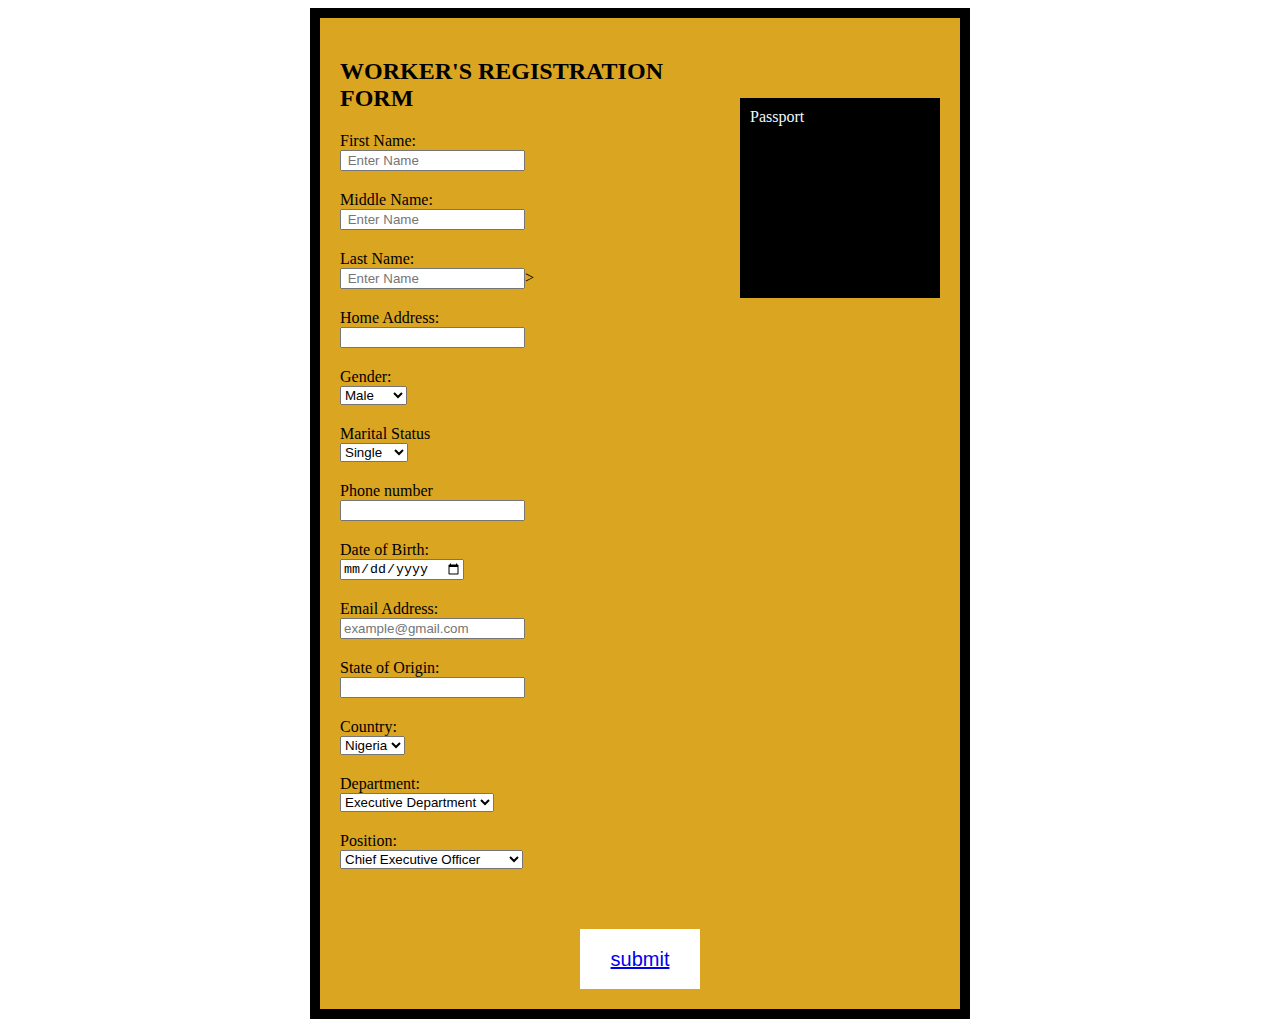
<file: index.html>
<!DOCTYPE html>
<html lang="en">
<head>
    <meta charset="UTF-8">
    <meta name="viewport" content="width=device-width, initial-scale=1.0">
    <link rel="stylesheet" href="styles.css">
    <title>Document</title>
</head>
<body>
    <form action="/submit_registration" method="post">
        <div class="img"><p class="p">Passport</p></div>
        <h2>WORKER'S REGISTRATION FORM </h2>
        <label for="name">First Name:</label>
        <input type="text" id="name" placeholder=" Enter Name" required>


        <label for="name">Middle Name:</label>
        <input type="text" id="name" placeholder=" Enter Name" required>

        <label for="name">Last Name:</label>
        <input type="text" id="name" placeholder=" Enter Name" required>>


        <label for="home address">Home Address:</label>
        <input type="text" id="address" name="address">

        <label for="gender">Gender:</label>
        <select id="gender" name="gender">
            <option value="male">Male</option>
            <option value="female">Female</option>
        </select>

        <label for="marital status">Marital Status</label>
        <select id="marital status" name="marital status">
            <option value="single">Single</option>
            <option value="married">Married</option>
        </select> 


        <label for="phone number">Phone number</label>
        <input type="text" id="contact" name="phone number" minlength="0" maxlength="11">

        <label for="dob">Date of Birth:</label>
        <input type="date" id="dob" name="dob">

        <label for="email">Email Address:</label>
        <input type="text" id="email" placeholder="example@gmail.com">



        <label for="state">State of Origin:</label>
        <input type="text" id="state" name="state">
            

        <label for="country">Country:</label>
        <select id="country" name="country">  
            <option value="NIG">Nigeria</option>
            <option value="GHN">Ghana</option>
            <option value="OTH">Other</option>

        </select>

        <label for="department">Department:</label>
        <select id="department" name="department">
            <option value="executve">Executive Department</option>
            <option value="managing">Managing Department</option>
            <option value="operating">Operating Department</option>
        </select>


        <label for="position">Position:</label>
           <select id="position" name="position">
           <option value="CEO">Chief Executive Officer</option>
           <option value="CFO">Chief Financial Officer</option>
           <option value="CMO">Chief Marketing Officer</option>
           <option value="HRM">Human Resource Manager</option>
           <option value="marketing manager">Marketing Manager</option>
           <option value="sales manager">Sales Manager</option>
           <option value="secetary">Secetary</option>
           <option value="business analyst">Business Analyst</option>
           <option value="sales rep">Sales Representative</option>
        
       </select><br>
   
        <center><button class="submit"><a href="./please wait.html">submit</a></button></center>   
    </form>
</body>
</html>
</file>
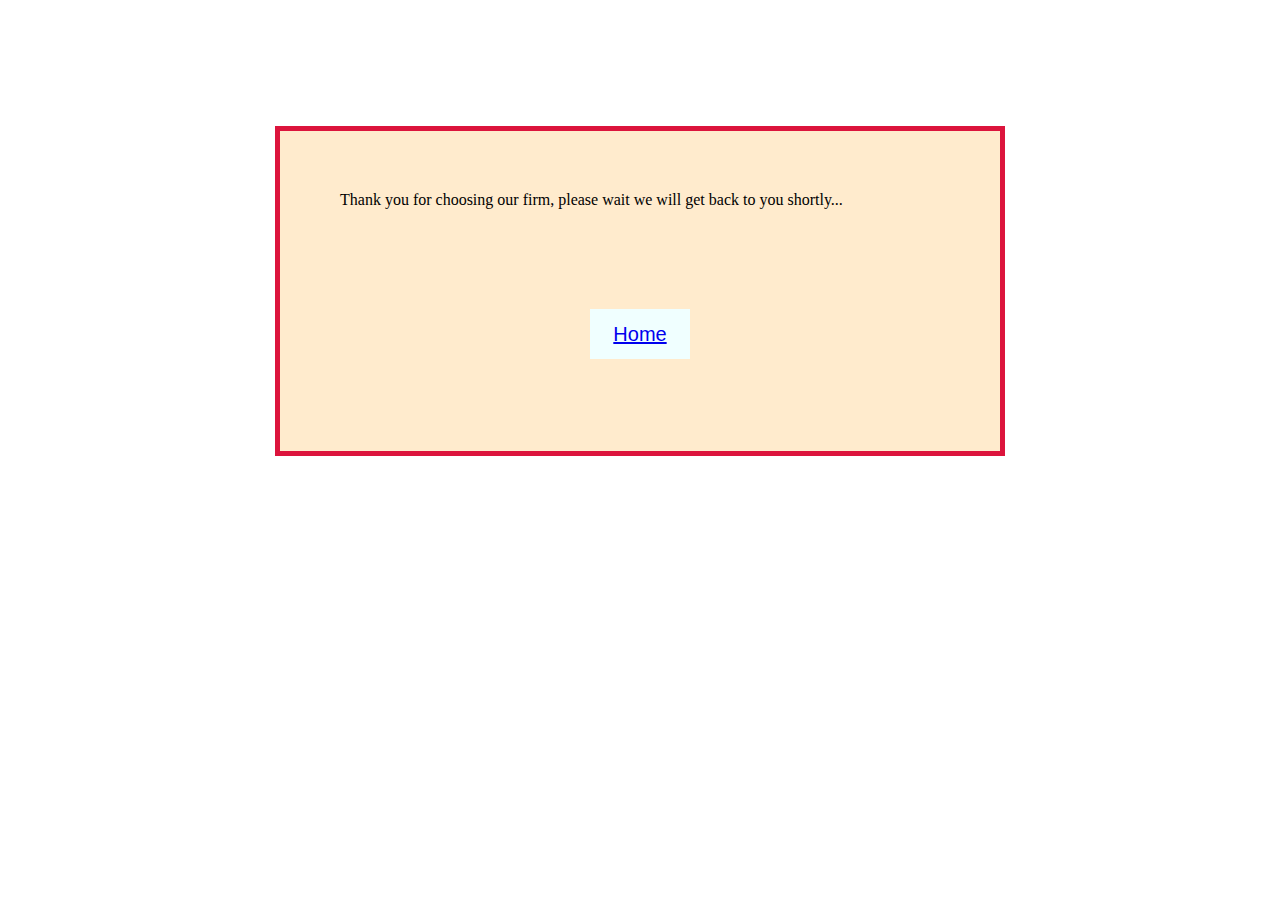
<file: please wait.html>
<!DOCTYPE html>
<html lang="en">
<head>
    <meta charset="UTF-8">
    <meta name="viewport" content="width=device-width, initial-scale=1.0">
    <link rel="stylesheet" href="styles.css">
    <title>Document</title>
</head>
<body>
    <div class="pleasewait">Thank you for choosing our firm, please wait we will get back to you shortly...<br>
        <center><button class="home"><a href="./index.html">Home</a></button></center>
    </div>
</body>
</html>
</file>
<file: styles.css>
form {
    width: 600px;
    margin: 0 auto;
    padding: 20px;
    border: 10px solid black;
    background-color: goldenrod;
}

label {
    display: block;
    margin-top: 20px;
}

.pleasewait{
    padding: 60px;
    border: 5px solid crimson;
    background-color: blanchedalmond;
    width: 600px;
    margin: auto;
    margin-top: 10%;
    height: 200px;
    
}


.submit{
    margin-top: 60px;
    background-color: white;
    width: 120px;
    height: 60px;
    border: none;
    font-size: 20px;
}

.home{
    background-color: azure;
    margin-top: 100px;
    width: 100px;
    height: 50px;
    border: none;
    font-size: 20px;
}

.img{
    margin-top: 60px;
    float: right;
    height: 200px;
    width: 200px;
    background-color: black;
    border: none;
}

.p{
    color: aliceblue;
    margin-top: 10px;
    margin-left: 10px;
}
</file>
